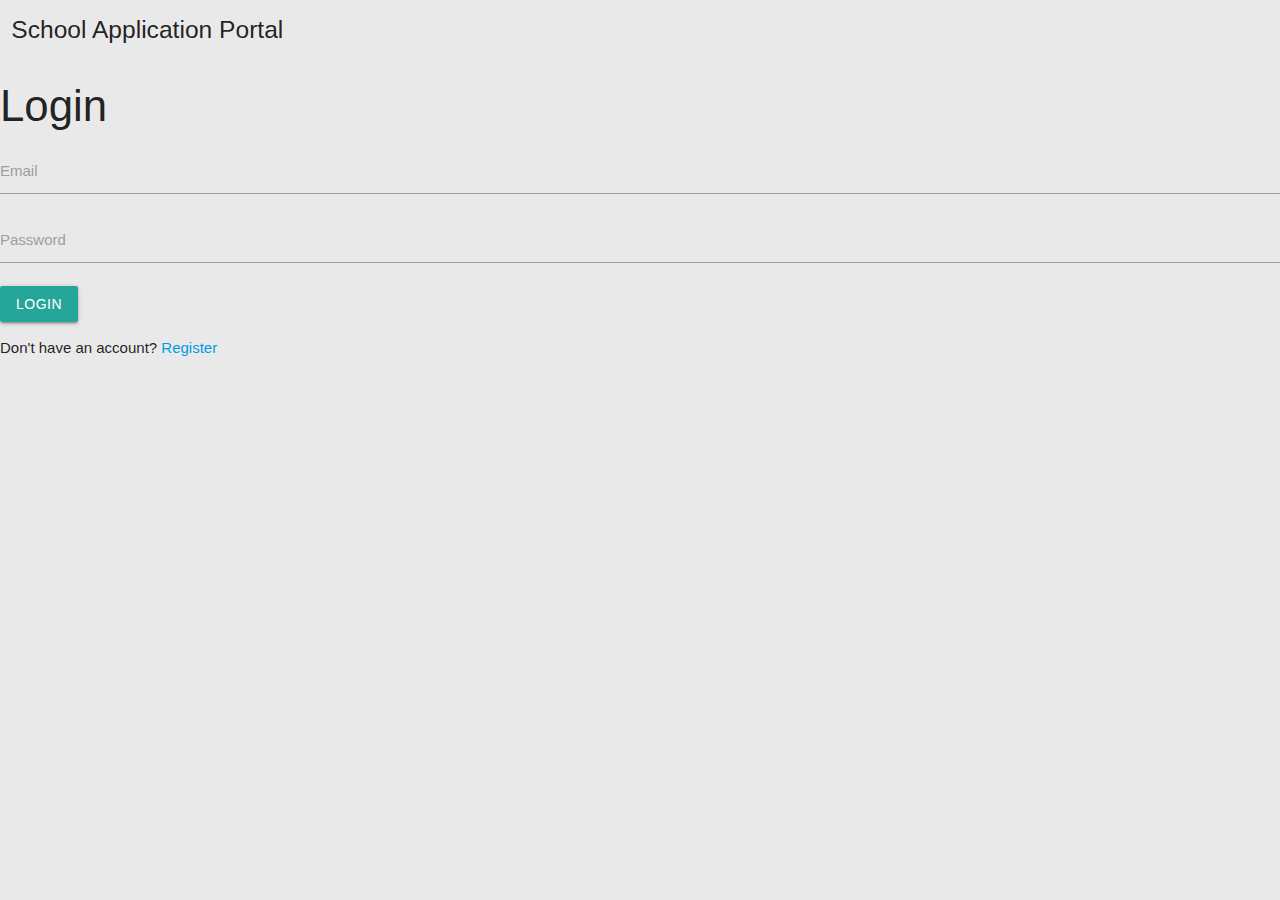
<file: index.html>
<!DOCTYPE html>
<html lang="en">
  <head>
    <meta charset="UTF-8" />
    <meta http-equiv="X-UA-Compatible" content="IE=edge" />
    <meta name="viewport" content="width=device-width, initial-scale=1.0" />
    <link
      href="https://cdn.jsdelivr.net/npm/bootstrap@5.1.3/dist/css/bootstrap.min.css"
      rel="stylesheet"
      integrity="sha384-1BmE4kWBq78iYhFldvKuhfTAU6auU8tT94WrHftjDbrCEXSU1oBoqyl2QvZ6jIW3"
      crossorigin="anonymous"
    />
    <link
      rel="stylesheet"
      href="https://cdnjs.cloudflare.com/ajax/libs/materialize/1.0.0/css/materialize.min.css"
    />
    <link rel="stylesheet" href="styles.css" />
    <title>Login</title>
  </head>
  <body>
    <div id="nav" class="shadow-sm">
      <div class="row">
        <div class="col">
          <h5>School Application Portal</h5>
        </div>
      </div>
    </div>
    <div class="container-fluid">
      <div class="row justify-content-center align-items-center">
        <div class="col-4">
          <h3>Login</h3>
          <form>
            <div class="input-field">
              <input
                type="text"
                name="email"
                id="email"
                class="validate"
                required
              />
              <label for="email">Email</label><br />
            </div>
            <div class="input-field">
              <input
                type="text"
                name="password"
                id="password"
                class="validate"
                required
              />
              <label for="password">Password</label><br />
            </div>
            <div>
              <button
                class="btn waves-effect waves-light"
                type="submit"
                id="submit"
              >
                Login
              </button>
            </div>
          </form>
          <div class="text-center mt-5">
            <p>
              Don't have an account? <a href="/registration.html">Register</a>
            </p>
          </div>
        </div>
      </div>
    </div>
    <!-- scripts -->
    <script
      src="https://cdn.jsdelivr.net/npm/bootstrap@5.1.3/dist/js/bootstrap.bundle.min.js"
      integrity="sha384-ka7Sk0Gln4gmtz2MlQnikT1wXgYsOg+OMhuP+IlRH9sENBO0LRn5q+8nbTov4+1p"
      crossorigin="anonymous"
    ></script>
    <script src="https://cdnjs.cloudflare.com/ajax/libs/materialize/1.0.0/js/materialize.min.js"></script>
    <script src="./js/index.js"></script>
  </body>
</html>
</file>
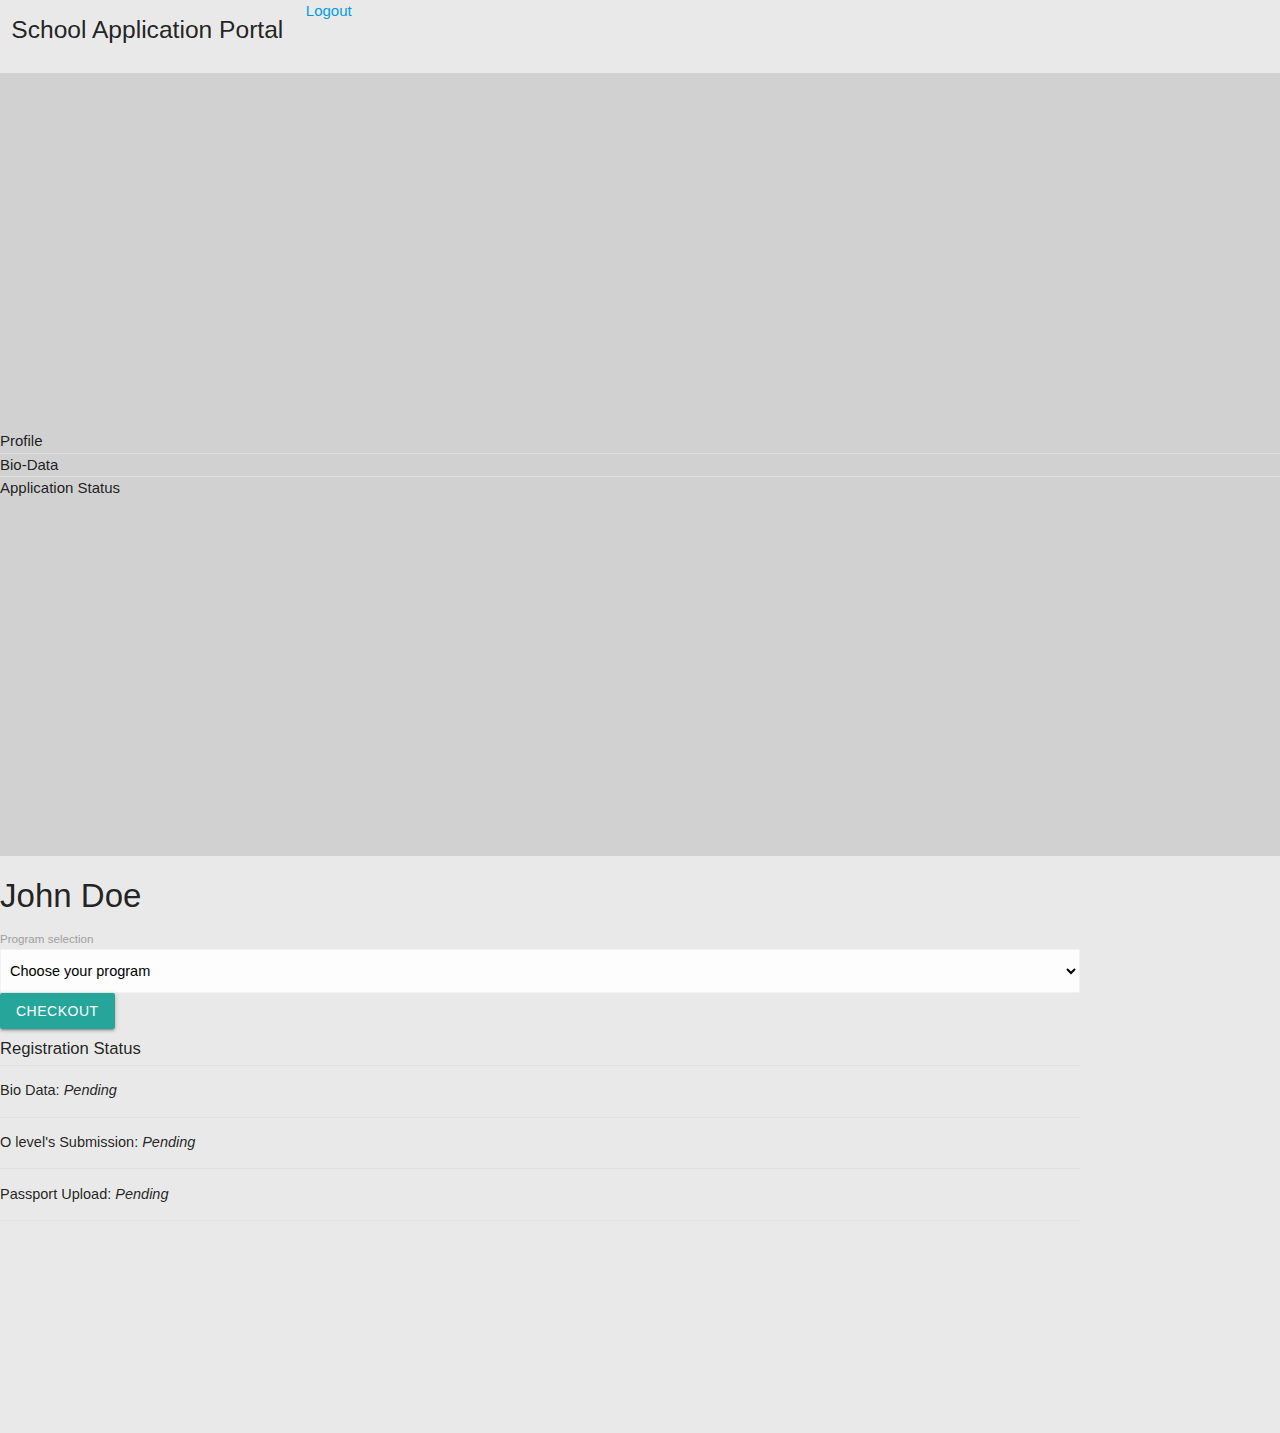
<file: dashboard.html>
<!DOCTYPE html>
<html lang="en">
  <head>
    <meta charset="UTF-8" />
    <meta http-equiv="X-UA-Compatible" content="IE=edge" />
    <meta name="viewport" content="width=device-width, initial-scale=1.0" />
    <link
      href="https://cdn.jsdelivr.net/npm/bootstrap@5.1.3/dist/css/bootstrap.min.css"
      rel="stylesheet"
      integrity="sha384-1BmE4kWBq78iYhFldvKuhfTAU6auU8tT94WrHftjDbrCEXSU1oBoqyl2QvZ6jIW3"
      crossorigin="anonymous"
    />
    <link
      rel="stylesheet"
      href="https://cdnjs.cloudflare.com/ajax/libs/materialize/1.0.0/css/materialize.min.css"
    />
    <link
      rel="stylesheet"
      href="https://pro.fontawesome.com/releases/v5.10.0/css/all.css"
      integrity="sha384-AYmEC3Yw5cVb3ZcuHtOA93w35dYTsvhLPVnYs9eStHfGJvOvKxVfELGroGkvsg+p"
      crossorigin="anonymous"
    />
    <link rel="stylesheet" href="styles.css" />
    <title>Dashboard</title>
  </head>
  <body>
    <div id="nav" class="shadow-sm">
      <div class="row justify-content-between align-items-center">
        <div class="col">
          <h5>School Application Portal</h5>
        </div>
        <div class="col text-center">
          <span class="fs-5"><a href="/">Logout</a></span>
        </div>
      </div>
    </div>
    <div class="container-fluid">
      <div class="row align-items-center">
        <div class="col-2 rounded-2" id="side-nav">
          <div class="fs-5 side-bar-link">
            <span data-action="profile">Profile</span>
          </div>
          <div class="divider"></div>
          <div class="fs-5 side-bar-link">
            <span data-action="bio-data">Bio-Data</span>
          </div>
          <div class="divider"></div>
          <div class="fs-5 side-bar-link">
            <span data-action="application-status">Application Status</span>
          </div>
        </div>
        <div class="col-10">
          <iframe src="" frameborder="0" scrolling="no"></iframe>
        </div>
      </div>
    </div>
    <!-- scripts -->
    <script
      src="https://cdn.jsdelivr.net/npm/bootstrap@5.1.3/dist/js/bootstrap.bundle.min.js"
      integrity="sha384-ka7Sk0Gln4gmtz2MlQnikT1wXgYsOg+OMhuP+IlRH9sENBO0LRn5q+8nbTov4+1p"
      crossorigin="anonymous"
    ></script>
    <script src="https://cdnjs.cloudflare.com/ajax/libs/materialize/1.0.0/js/materialize.min.js"></script>
    <script src="./js/dashboard.js"></script>
  </body>
</html>
</file>
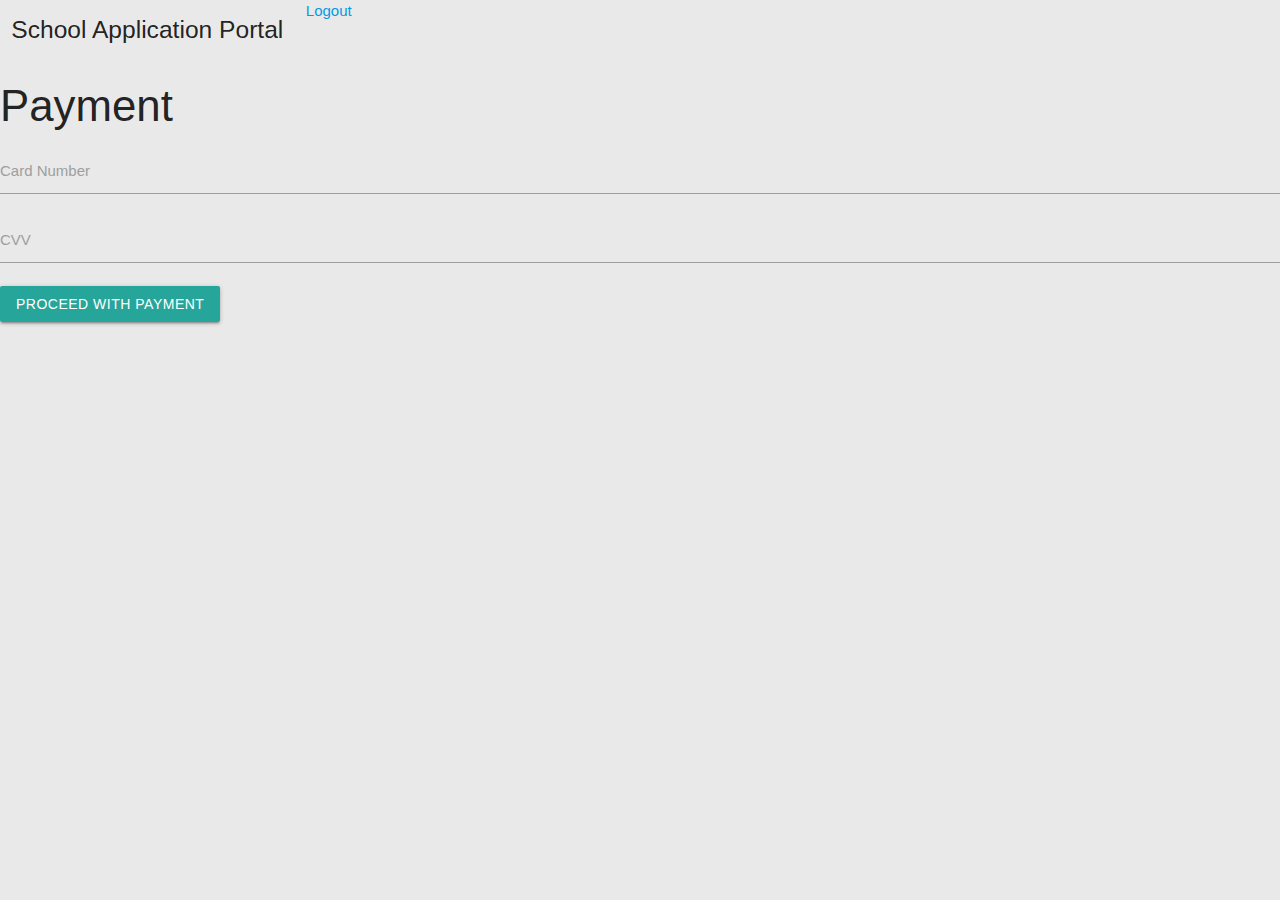
<file: payment.html>
<!DOCTYPE html>
<html lang="en">
  <head>
    <meta charset="UTF-8" />
    <meta http-equiv="X-UA-Compatible" content="IE=edge" />
    <meta name="viewport" content="width=device-width, initial-scale=1.0" />
    <link
      href="https://cdn.jsdelivr.net/npm/bootstrap@5.1.3/dist/css/bootstrap.min.css"
      rel="stylesheet"
      integrity="sha384-1BmE4kWBq78iYhFldvKuhfTAU6auU8tT94WrHftjDbrCEXSU1oBoqyl2QvZ6jIW3"
      crossorigin="anonymous"
    />
    <link
      rel="stylesheet"
      href="https://cdnjs.cloudflare.com/ajax/libs/materialize/1.0.0/css/materialize.min.css"
    />
    <link
      rel="stylesheet"
      href="https://pro.fontawesome.com/releases/v5.10.0/css/all.css"
      integrity="sha384-AYmEC3Yw5cVb3ZcuHtOA93w35dYTsvhLPVnYs9eStHfGJvOvKxVfELGroGkvsg+p"
      crossorigin="anonymous"
    />
    <link rel="stylesheet" href="styles.css" />
    <title>Payment</title>
  </head>
  <body>
    <div id="nav" class="shadow-sm">
      <div class="row">
        <div class="col">
          <h5>School Application Portal</h5>
        </div>
        <div class="col text-center">
          <span class="fs-5"><a href="/">Logout</a></span>
        </div>
      </div>
    </div>
    <div class="container-fluid">
      <div class="row justify-content-center">
        <div class="col-4">
          <h3>Payment</h3>
          <form>
            <div class="input-field">
              <input
                type="text"
                name="card-no"
                id="card"
                class="validate"
                required
              />
              <label for="card">Card Number</label><br />
            </div>
            <div class="input-field">
              <input
                type="text"
                name="cvv"
                id="cvv"
                class="validate"
                required
              />
              <label for="cvv">CVV</label><br />
            </div>
            <div>
              <button class="btn waves-effect waves-light" type="submit">
                Proceed with payment
              </button>
            </div>
          </form>
          <div class="text-center mt-5 text-success" id="verify">
            <p>Verified <i class="fas fa-check-circle"></i></p>
          </div>
        </div>
      </div>
    </div>

    <!-- scripts -->
    <script
      src="https://cdn.jsdelivr.net/npm/bootstrap@5.1.3/dist/js/bootstrap.bundle.min.js"
      integrity="sha384-ka7Sk0Gln4gmtz2MlQnikT1wXgYsOg+OMhuP+IlRH9sENBO0LRn5q+8nbTov4+1p"
      crossorigin="anonymous"
    ></script>
    <script src="https://cdnjs.cloudflare.com/ajax/libs/materialize/1.0.0/js/materialize.min.js"></script>
    <script src="./js/payment.js"></script>
  </body>
</html>
</file>
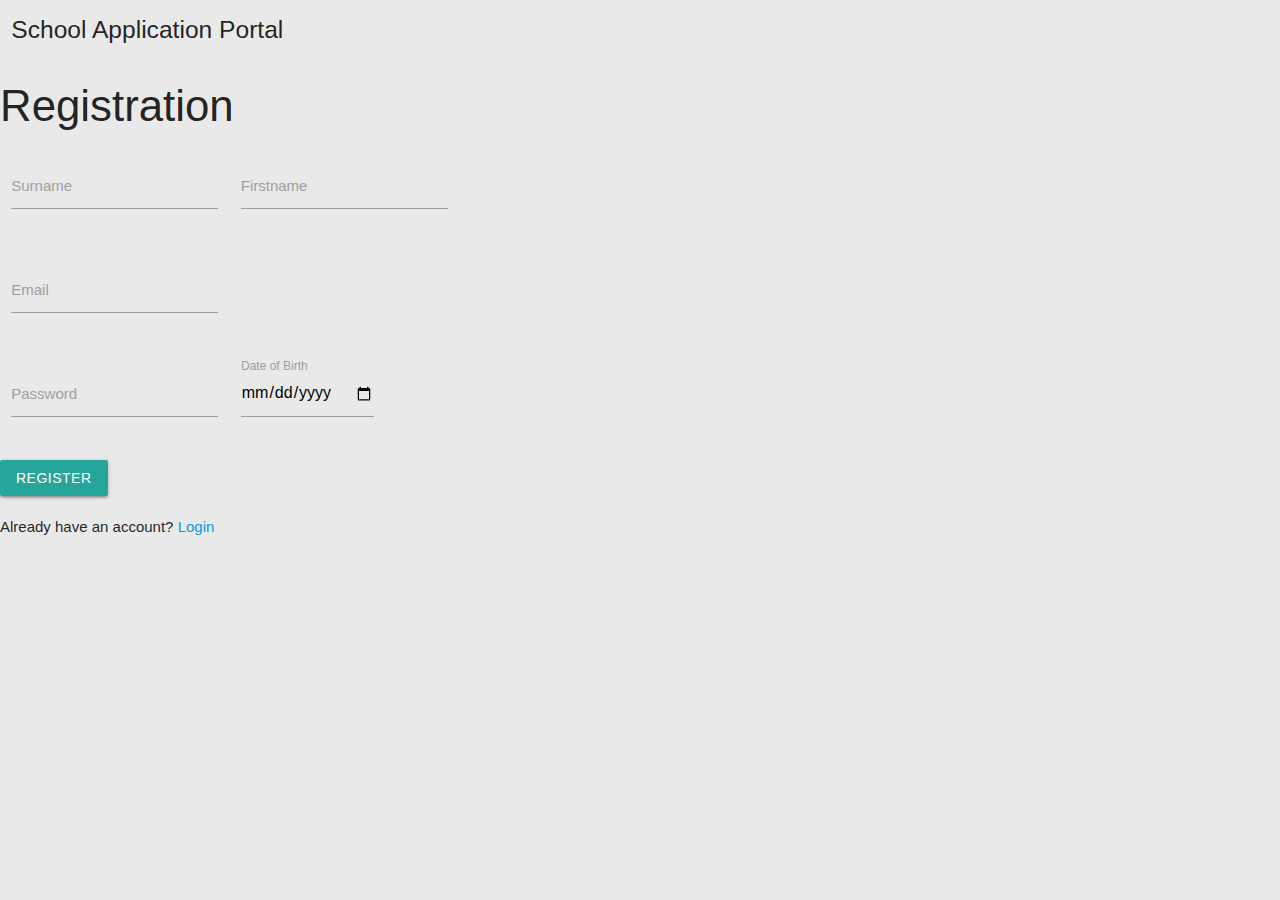
<file: registration.html>
<!DOCTYPE html>
<html lang="en">
  <head>
    <meta charset="UTF-8" />
    <meta http-equiv="X-UA-Compatible" content="IE=edge" />
    <meta name="viewport" content="width=device-width, initial-scale=1.0" />
    <link
      href="https://cdn.jsdelivr.net/npm/bootstrap@5.1.3/dist/css/bootstrap.min.css"
      rel="stylesheet"
      integrity="sha384-1BmE4kWBq78iYhFldvKuhfTAU6auU8tT94WrHftjDbrCEXSU1oBoqyl2QvZ6jIW3"
      crossorigin="anonymous"
    />
    <link
      rel="stylesheet"
      href="https://cdnjs.cloudflare.com/ajax/libs/materialize/1.0.0/css/materialize.min.css"
    />
    <link rel="stylesheet" href="styles.css" />
    <title>Registration</title>
  </head>
  <body>
    <div id="nav" class="shadow-sm">
      <div class="row">
        <div class="col">
          <h5>School Application Portal</h5>
        </div>
      </div>
    </div>
    <div class="container-fluid">
      <div class="row justify-content-center">
        <div class="col-5">
          <h3>Registration</h3>
          <form>
            <div class="row">
              <div class="input-field col">
                <input
                  type="text"
                  name="surname"
                  id="surname"
                  class="validate"
                  required
                />
                <label for="surname">Surname</label>
              </div>
              <div class="input-field col">
                <input
                  type="text"
                  name="firstname"
                  id="firstname"
                  class="validate"
                  required
                />
                <label for="firstname">Firstname</label>
              </div>
            </div>
            <div class="row">
              <div class="input-field col">
                <input
                  type="text"
                  name="email"
                  id="email"
                  class="validate"
                  required
                />
                <label for="email">Email</label>
              </div>
            </div>
            <div class="row">
              <div class="input-field col">
                <input
                  type="text"
                  name="password"
                  id="password"
                  class="validate"
                  required
                />
                <label for="password">Password</label>
              </div>
              <div class="input-field col">
                <input
                  type="date"
                  name="dob"
                  id="dob"
                  class="validate"
                  required
                />
                <label for="dob">Date of Birth</label>
              </div>
            </div>
            <div class="row">
              <button class="btn waves-effect waves-light" type="submit">
                Register
              </button>
            </div>
          </form>
          <div class="text-center mt-5">
            <p>Already have an account? <a href="/">Login</a></p>
          </div>
        </div>
      </div>
    </div>
    <!-- scripts -->
    <script
      src="https://cdn.jsdelivr.net/npm/bootstrap@5.1.3/dist/js/bootstrap.bundle.min.js"
      integrity="sha384-ka7Sk0Gln4gmtz2MlQnikT1wXgYsOg+OMhuP+IlRH9sENBO0LRn5q+8nbTov4+1p"
      crossorigin="anonymous"
    ></script>
    <script src="https://cdnjs.cloudflare.com/ajax/libs/materialize/1.0.0/js/materialize.min.js"></script>
    <script src="./js/registration.js"></script>
  </body>
</html>
</file>
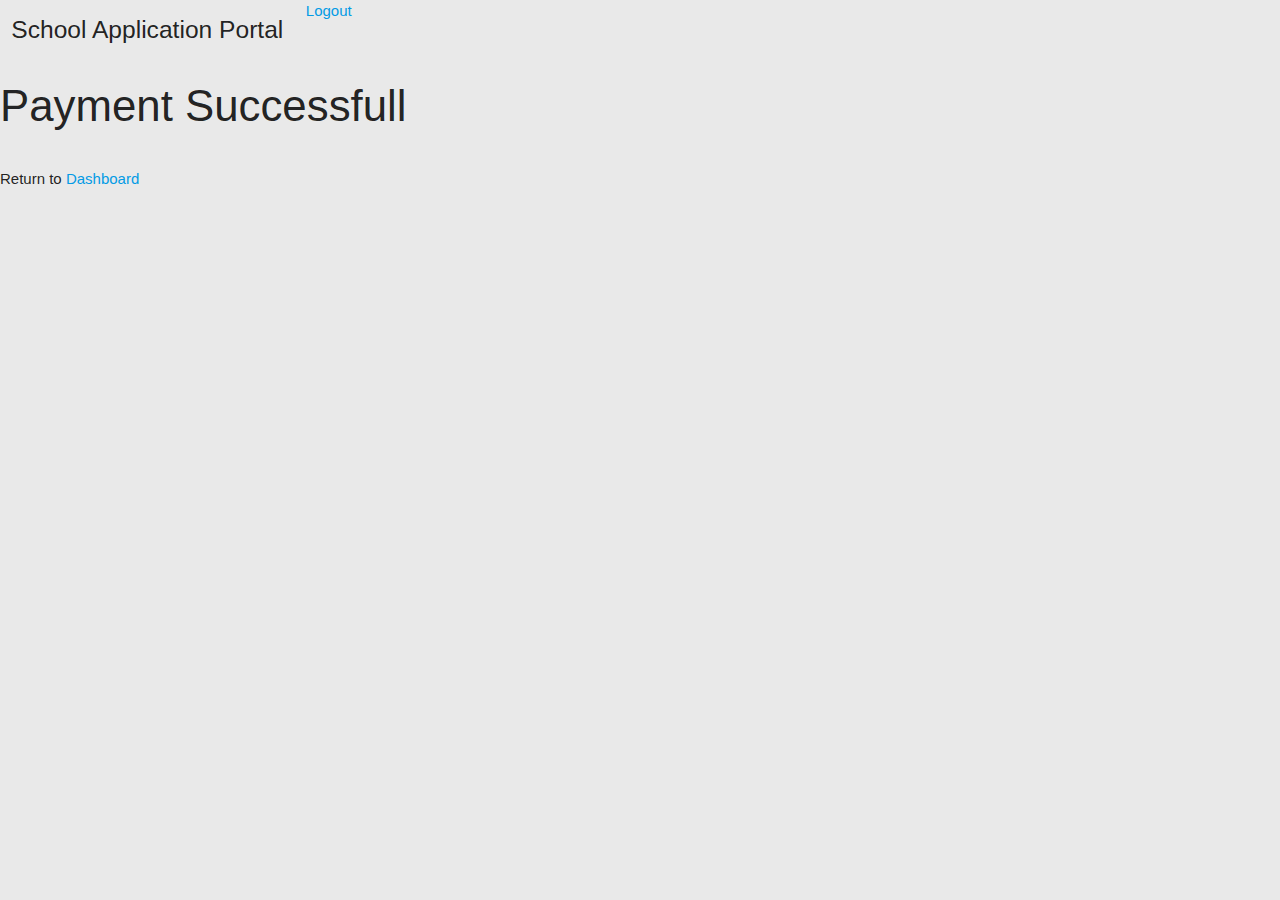
<file: success.html>
<!DOCTYPE html>
<html lang="en">
  <head>
    <meta charset="UTF-8" />
    <meta http-equiv="X-UA-Compatible" content="IE=edge" />
    <meta name="viewport" content="width=device-width, initial-scale=1.0" />
    <link
      href="https://cdn.jsdelivr.net/npm/bootstrap@5.1.3/dist/css/bootstrap.min.css"
      rel="stylesheet"
      integrity="sha384-1BmE4kWBq78iYhFldvKuhfTAU6auU8tT94WrHftjDbrCEXSU1oBoqyl2QvZ6jIW3"
      crossorigin="anonymous"
    />
    <link
      rel="stylesheet"
      href="https://cdnjs.cloudflare.com/ajax/libs/materialize/1.0.0/css/materialize.min.css"
    />
    <link
      rel="stylesheet"
      href="https://pro.fontawesome.com/releases/v5.10.0/css/all.css"
      integrity="sha384-AYmEC3Yw5cVb3ZcuHtOA93w35dYTsvhLPVnYs9eStHfGJvOvKxVfELGroGkvsg+p"
      crossorigin="anonymous"
    />
    <link rel="stylesheet" href="styles.css" />
    <title>Success</title>
  </head>
  <body>
    <div id="nav" class="shadow-sm">
      <div class="row justify-content-between align-items-center">
        <div class="col">
          <h5>School Application Portal</h5>
        </div>
        <div class="col text-center">
          <span class="fs-5"><a href="/">Logout</a></span>
        </div>
      </div>
    </div>
    <div class="container-fluid">
      <div class="row justify-content-center">
        <div class="col-4 text-center text-success">
          <span style="font-size: 48px">
            <i class="fas fa-check-circle"></i>
          </span>
          <h3>Payment Successfull</h3>
        </div>
      </div>
      <div class="row text-center">
        <p>Return to <a href="/dashboard.html">Dashboard</a></p>
      </div>
    </div>
  </body>
</html>
</file>
<file: styles.css>
body {
  background-color: rgb(233, 233, 233);
}

#side-nav {
  background-color: rgb(209, 209, 209);
  height: 87vh;
  display: grid;
  grid-template-rows: auto auto auto;
  align-content: center;
}

.side-bar-link {
  cursor: pointer;
}

.side-bar-link:hover {
  text-decoration-line: underline;
  color: #0a58ca;
}
</file>
